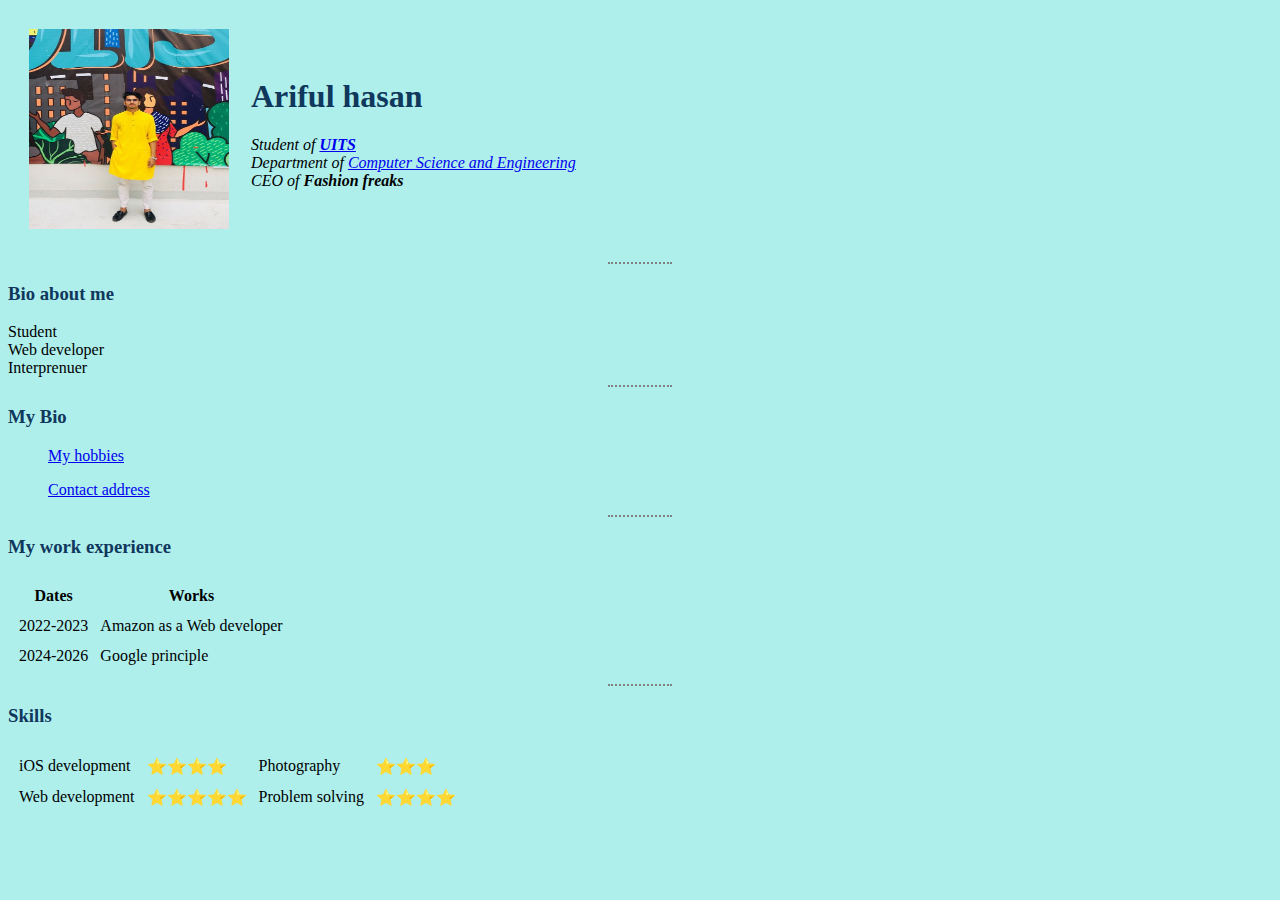
<file: index.html>
<!DOCTYPE html>
<html lang="en" dir="ltr">
<head>
  <meta charset="utf-8">
  <title>My website</title>
  <link rel="stylesheet" href="css/style.css">
</head>
<body>
  <table cellspacing="20">
    <tr>
      <td>
        <img class="Falgun picture"src="image/arif.pnj.jpg" width="200px"height="200px" alt="">
      <td>
        <h1>Ariful hasan</h1>
        <p>
          <i> <em>Student of <strong> <a href="https://uits.edu.bd/">UITS</a> </strong><br>Department of <a href="https://en.wikipedia.org/wiki/Computer_Science_and_Engineering">Computer Science and Engineering</a><br />
            <em>CEO of <strong>Fashion freaks</strong></em></i>
      </td>
    </tr>
  </table>
  <hr />
  <h3>Bio about me</h3>
<li>Student</li>
<li>Web developer</li>
<li>Interprenuer</li>
      <hr>
      <h3>My Bio</h3>
      <ul>
        <a download href="hobbies.html">My hobbies</a>
      </ul>
      <ul>
        <a href="contact.html">Contact address</a>
      </ul>
      <hr>
      <h3>My work experience</h3>
      <table cellspacing="10">
        <th>Dates</th>
        <th>Works</th>
        <tr>
          <td>2022-2023</td>
          <td>Amazon as a Web developer</td>
        </tr>
        <tr>
          <td>2024-2026</td>
          <td>Google principle</td>
        </tr>
      </table>
      <hr>
      <h3>Skills</h3>
      <table cellspacing="10">
        <tr>
          <td>iOS development</td>
          <td>⭐⭐⭐⭐</td>
          <td>Photography</td>
          <td>⭐⭐⭐</td>
        </tr>
        <tr>
          <td>Web development</td>
          <td>⭐⭐⭐⭐⭐</td>
          <td>Problem solving</td>
          <td>⭐⭐⭐⭐</td>
        </tr>
      </table>
      </p>
</body>

</html>
</file>
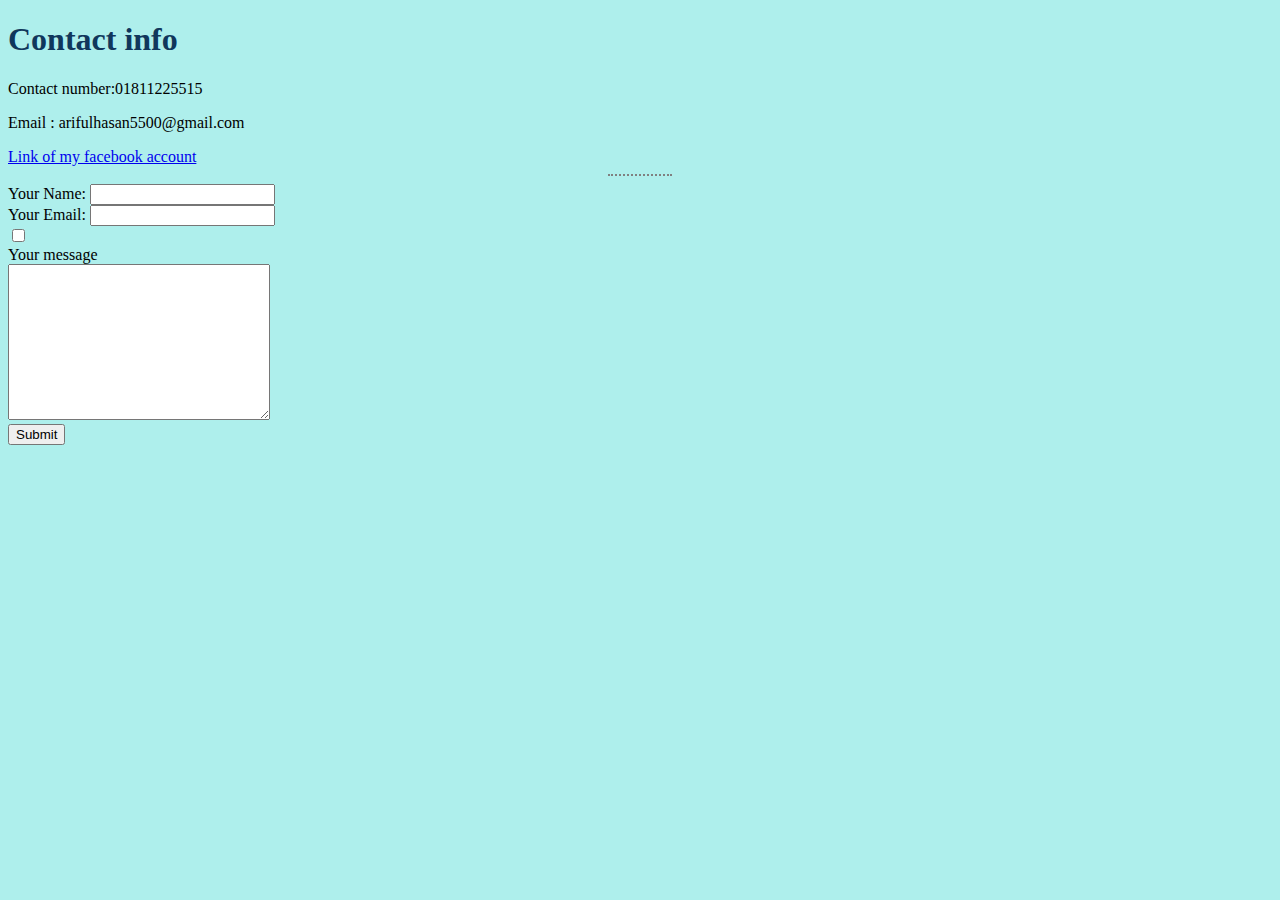
<file: contact.html>
<!DOCTYPE html>
<html lang="en" dir="ltr">

<head>
  <meta charset="utf-8">
  <title>Contact me</title>
  <link rel="stylesheet" href="css/style.css">
</head>

<body>
  <h1>Contact info</h1>
  <p>Contact number:01811225515<br>
    <p>Email : arifulhasan5500@gmail.com</p>
    <a href="https://www.facebook.com/mdariful.hasan.10690">Link of my facebook account</a><br>
    <hr>
    <form action="mailto:arifulhasan5500@gmail.com" method="post" enctype="text/plain">
      <label>Your Name:</label>
      <input type="Name" name="YourName" value=""><br>
      <label>Your Email:</label>
      <input type="email" name="YourEmail" value=""><br>
      <input type="checkbox" name="" value=""><br>
      <label>Your message</label><br>
      <textarea name="Yourmessage" rows="10" cols="30"></textarea><br>
      <input type="submit" name=""><br>
    </form><br>

  </p>
</body>

</html>
</file>
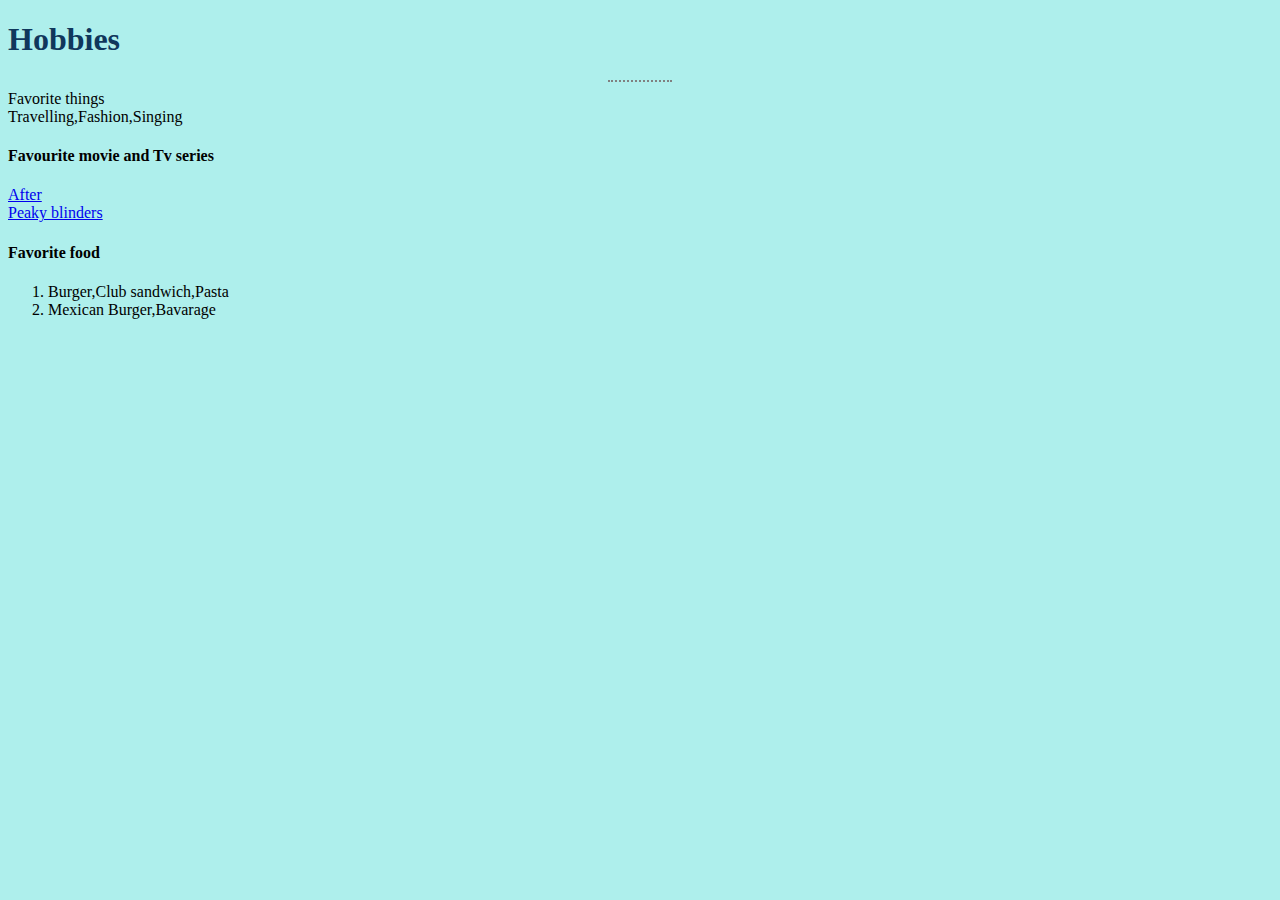
<file: hobbies.html>
<!DOCTYPE html>
<html lang="en" dir="ltr">
  <head>
    <meta charset="utf-8">
    <title>My hobbies</title>
    <link rel="stylesheet" href="css/style.css">
  </head>
  <body>
    <h1>Hobbies</h1>
    <hr /> Favorite things<br <ul>
    <li>
      Travelling,Fashion,Singing
    </li>
    <h4>Favourite movie and Tv series</h4>
    <li> <a href="https://g.co/kgs/7L95Yp">After</a> </li>
    <li> <a href="https://g.co/kgs/Uq2dED">Peaky blinders</a> </li>
    </ul>
    <h4> Favorite food</h4>
    <ol>
      <li>
        Burger,Club sandwich,Pasta
      </li>
      <li>Mexican Burger,Bavarage</li>
    </ol>

  </body>
</html>
</file>
<file: css/style.css>
body{
background-color:#aeefec;
}

h1{
 color: #10375c;
}
h3{
  color: #10375c;
}
hr {
  border-style: none;
  border-top-style: dotted;
  border-color: grey;
  border-width: 2px;
  width: 5%;
}
</file>
